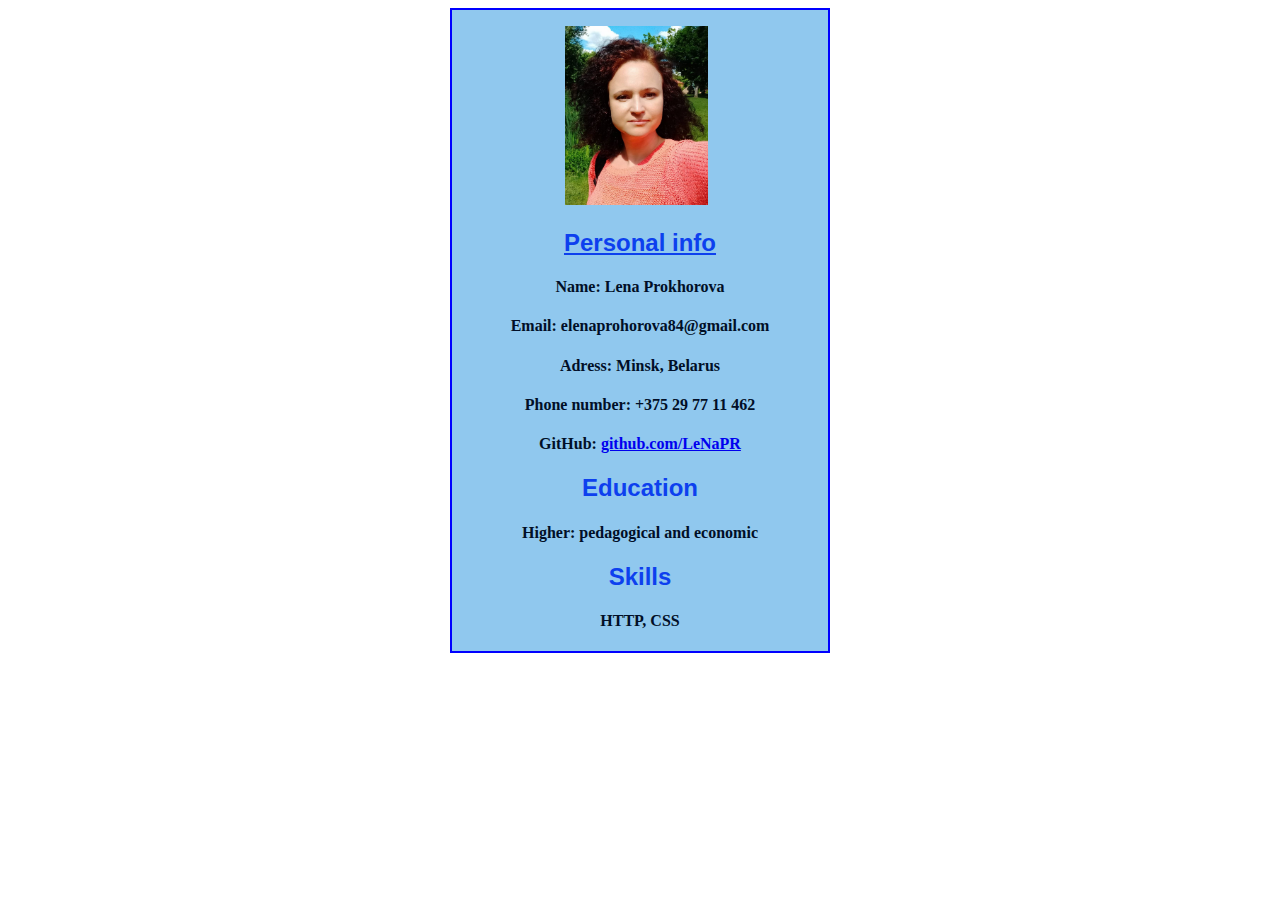
<file: index.html>
<!DOCTYPE html>
<html>
    <head>
        <title>CV</title>
    </head>
    <style >
        div{
            margin-left: 35%;
            margin-right: 35%;
            border: 2px solid blue;
            background-color: #90C8EE;
        }
        img{
            padding-left: 30%;
        }
        h2{
            text-align: center;
            color: #0D40EE;
            font-family: Helvetica;
        }
        h4{
            text-align: center;
            color: #010F27;
        }

        </style>
    <body>
<div>
    <p style="align:center">
    <img src="IMG.png" height="38%" width="38%">
    </p>
    <h2><u>Personal info</u></h2>
    <h4>Name: Lena Prokhorova</h4>
    <h4>Email: elenaprohorova84@gmail.com</h4>
    <h4>Adress: Minsk, Belarus</h4>
    <h4>Phone number: +375 29 77 11 462
    <h4>GitHub: <a href="https://github.com/LeNaPR/">github.com/LeNaPR</a>
    <h2>Education</h2>
    <h4>Higher: pedagogical and economic</h4>
    <h2>Skills</h2>
    <h4>HTTP, CSS</h4>
</div>
    </body>
    </html>
</file>
